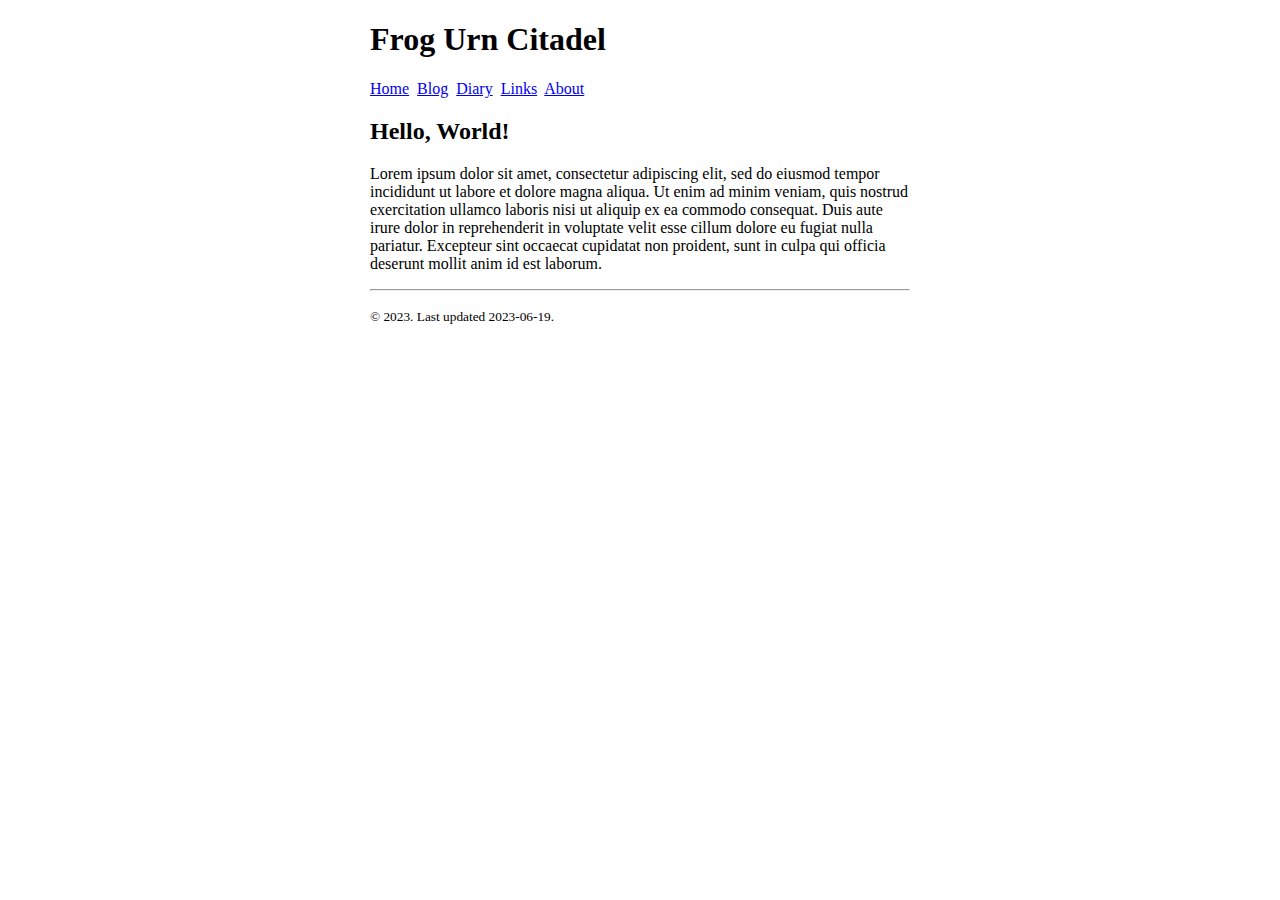
<file: index.html>
<!DOCTYPE html>
<html>
    <head>
        <title>Frog Urn Citadel | Home</title>
        <meta charset="UTF-8">
        <meta name="viewport" content="width=device-width, initial-scale=1">
        <link rel="stylesheet" href="style.css">
    </head>
    <body>
        <header>
            <h1>Frog Urn Citadel</h1>
            <nav>
                <a href="index.html">Home</a>&nbsp;
                <a href="blog.html">Blog</a>&nbsp;
                <a href="diary.html">Diary</a>&nbsp;
                <a href="links.html">Links</a>&nbsp;
                <a href="about.html">About</a>
            </nav>
        </header>
        <section>
            <h2>Hello, World!</h2>
            <p>Lorem ipsum dolor sit amet, consectetur adipiscing elit, sed do eiusmod tempor incididunt ut labore et dolore magna aliqua. Ut enim ad minim veniam, quis nostrud exercitation ullamco laboris nisi ut aliquip ex ea commodo consequat. Duis aute irure dolor in reprehenderit in voluptate velit esse cillum dolore eu fugiat nulla pariatur. Excepteur sint occaecat cupidatat non proident, sunt in culpa qui officia deserunt mollit anim id est laborum.</p>
        </section>
        <footer>
            <hr>
            <p><small>&copy; 2023. Last updated 2023-06-19.</small></p>
        </footer>
    </body>
</html>
</file>
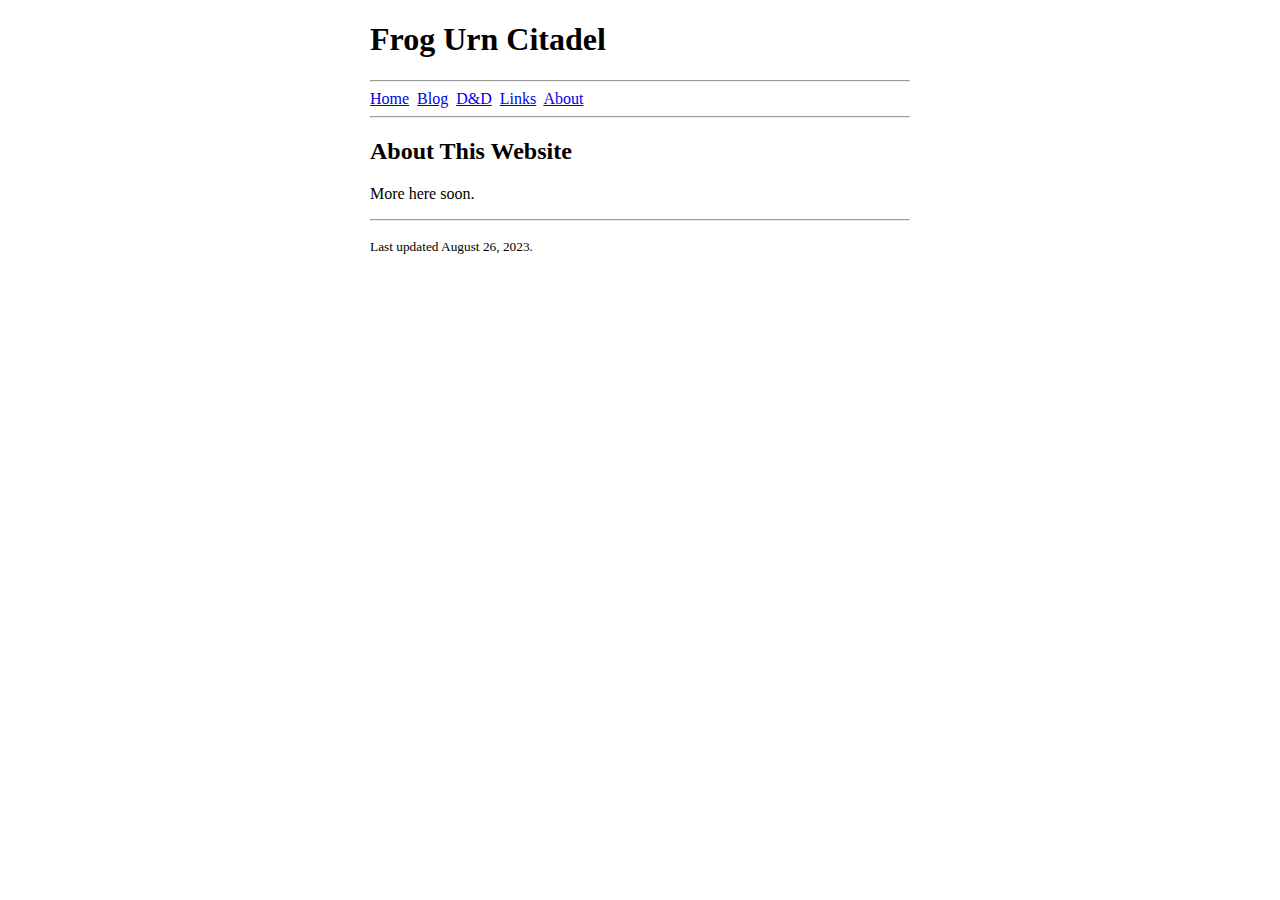
<file: about.html>
<!DOCTYPE html>
<html lang="en">
    <head>
        <title>Frog Urn Citadel | About</title>
        <meta charset="UTF-8">
        <meta name="viewport" content="width=device-width, initial-scale=1">
        <link rel="stylesheet" href="style.css">
    </head>
    <body>
        <header>
            <h1>Frog Urn Citadel</h1>
        </header>
        <nav>
            <hr>
            <a href="index.html">Home</a>&nbsp;
            <a href="blog.html">Blog</a>&nbsp;
            <a href="dnd.html">D&amp;D</a>&nbsp;
            <a href="links.html">Links</a>&nbsp;
            <a href="about.html">About</a>
            <hr>
        </nav>
        <main>
            <h2>About This Website</h2>
            <p>More here soon.</p>
        </main>
        <footer>
            <hr>
            <p><small>Last updated August 26, 2023.</small></p>
        </footer>
    </body>
</html>
</file>
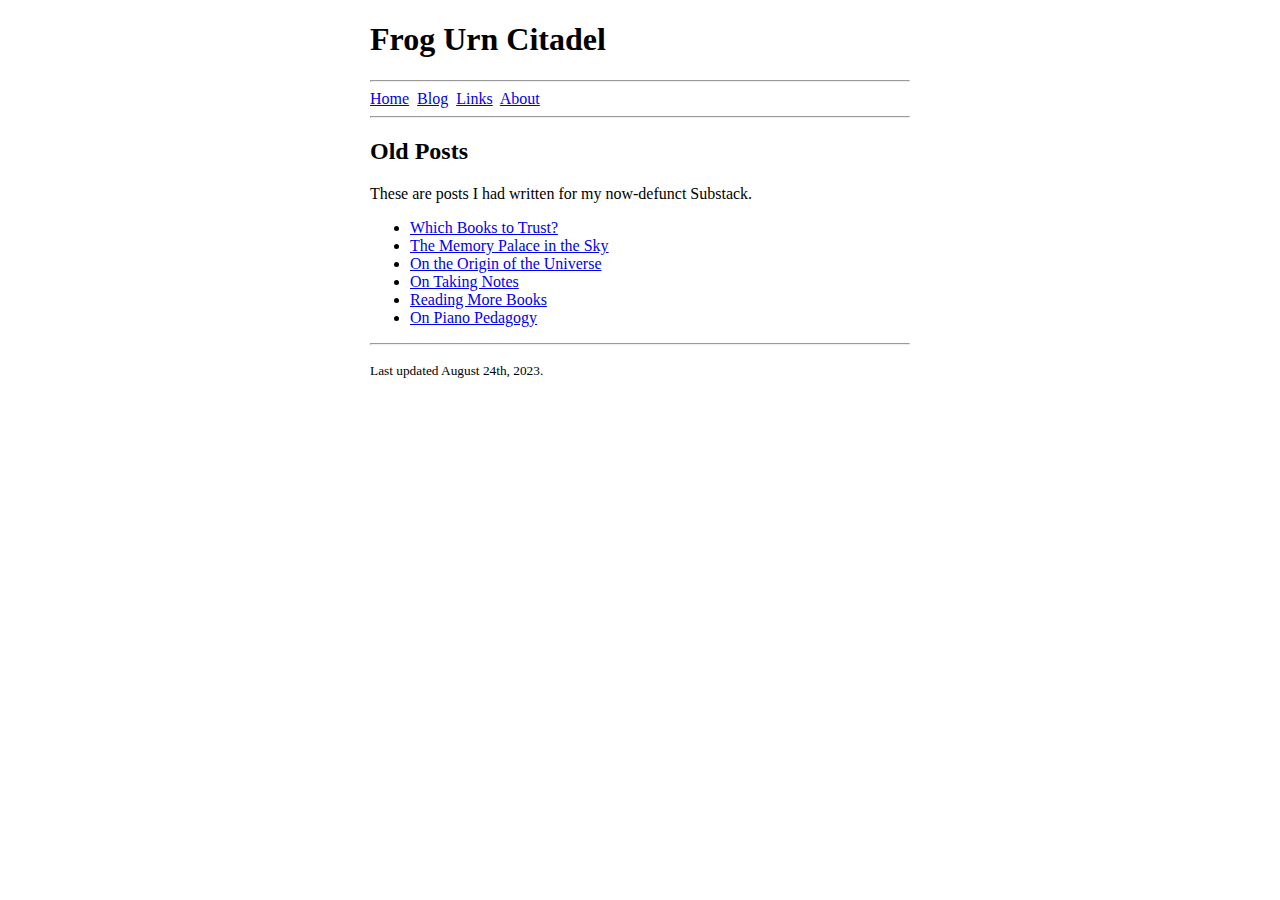
<file: blog.html>
<!DOCTYPE html>
<html lang="en">
    <head>
        <title>Frog Urn Citadel | Blog</title>
        <meta charset="UTF-8">
        <meta name="viewport" content="width=device-width, initial-scale=1">
        <style>
            html, body {
                margin: 0 auto;
                width: 90%;
                max-width: 75ch;
            }
        </style>
    </head>
    <body>
        <header>
            <h1>Frog Urn Citadel</h1>
        </header>
        <nav>
            <hr>
            <a href="index.html">Home</a>&nbsp;
            <a href="blog.html">Blog</a>&nbsp;
            <a href="links.html">Links</a>&nbsp;
            <a href="about.html">About</a>
            <hr>
        </nav>
        <main>
            <section>
                <h2>Old Posts</h2>
                <p>These are posts I had written for my now-defunct Substack.</p>
                <ul>
                    <li><a href="blog/which_books_to_trust.html">Which Books to Trust?</a></li>
                    <li><a href="blog/the_memory_palace_in_the_sky.html">The Memory Palace in the Sky</a></li>
                    <li><a href="blog/on_the_origin_of_the_universe.html">On the Origin of the Universe</a></li>
                    <li><a href="blog/on_taking_notes.html">On Taking Notes</a></li>
                    <li><a href="blog/reading_more_books.html">Reading More Books</a></li>
                    <li><a href="blog/on_piano_pedagogy.html">On Piano Pedagogy</a></li>
                </ul>
            </section>
        </main>
        <footer>
            <hr>
            <p><small>Last updated August 24th, 2023.</small></p>
        </footer>
    </body>
</html>
</file>
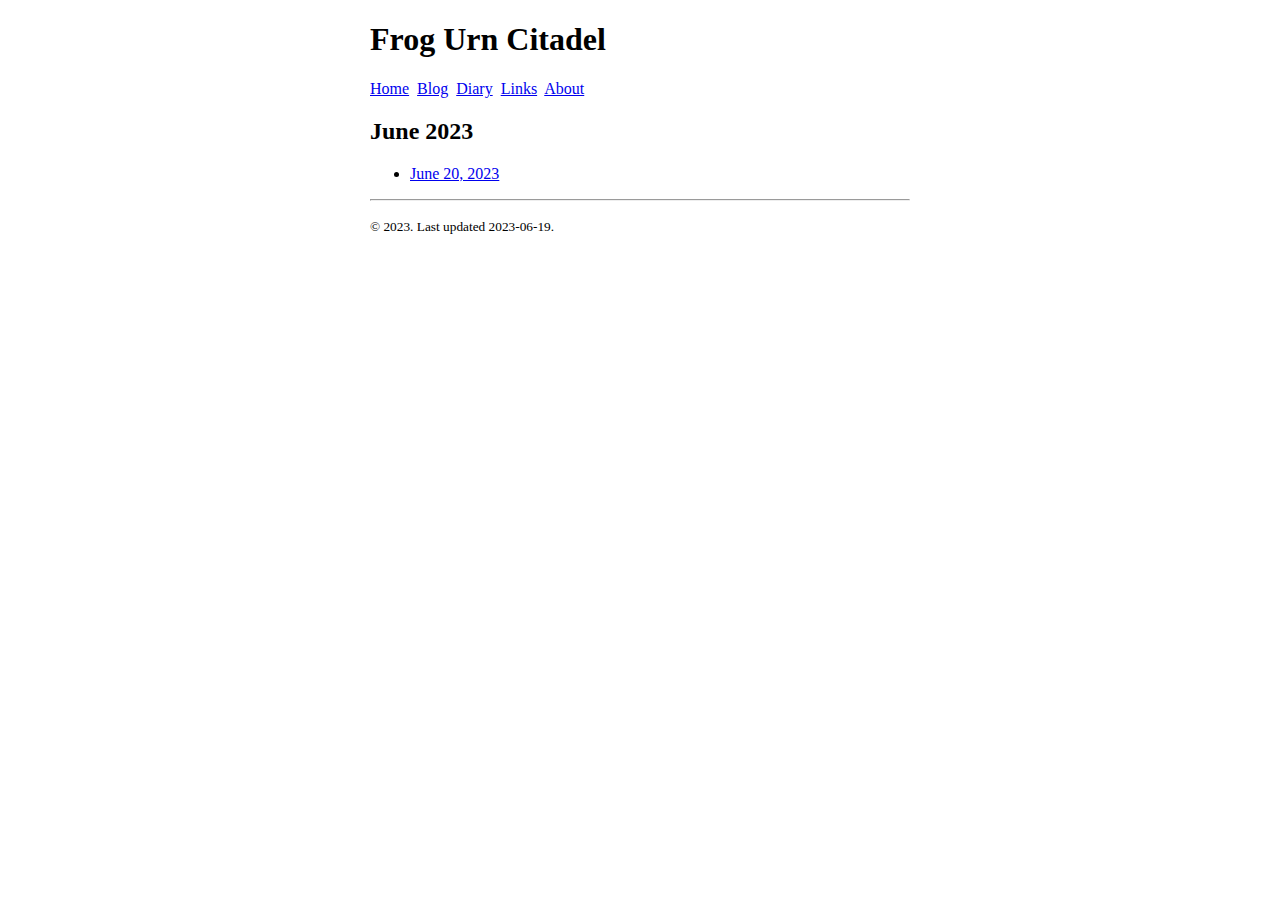
<file: diary.html>
<!DOCTYPE html>
<html>
    <head>
        <title>Frog Urn Citadel | Diary</title>
        <meta charset="UTF-8">
        <meta name="viewport" content="width=device-width, initial-scale=1">
        <link rel="stylesheet" href="style.css">
    </head>
    <body>
        <header>
            <h1>Frog Urn Citadel</h1>
            <nav>
                <a href="index.html">Home</a>&nbsp;
                <a href="blog.html">Blog</a>&nbsp;
                <a href="diary.html">Diary</a>&nbsp;
                <a href="links.html">Links</a>&nbsp;
                <a href="about.html">About</a>
            </nav>
        </header>
        <section>
            <h2>June 2023</h2>
            <ul>
                <li><a href="diary/diary_2023_06_20.html">June 20, 2023</a></li>
            </ul>
        </section>
        <footer>
            <hr>
            <p><small>&copy; 2023. Last updated 2023-06-19.</small></p>
        </footer>
    </body>
</html>
</file>
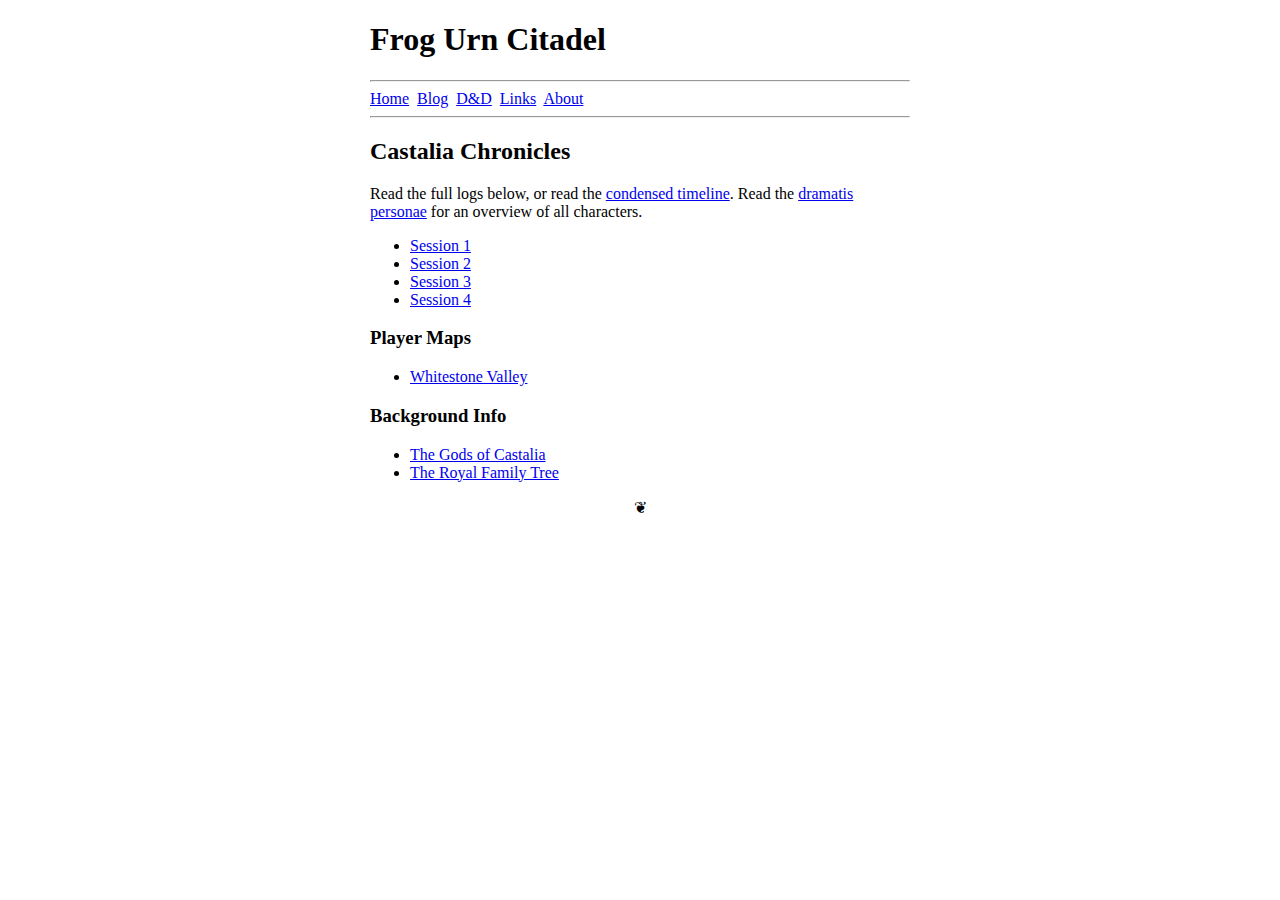
<file: dnd.html>
<!DOCTYPE html>
<html lang="en">
    <head>
        <title>Frog Urn Citadel | Dungeons and Dragons</title>
        <meta charset="UTF-8">
        <meta name="viewport" content="width=device-width, initial-scale=1">
        <link rel="stylesheet" href="style.css">
    </head>
    <body>
        <header>
            <h1>Frog Urn Citadel</h1>
        </header>
        <nav>
            <hr>
            <a href="index.html">Home</a>&nbsp;
            <a href="blog.html">Blog</a>&nbsp;
            <a href="dnd.html">D&amp;D</a>&nbsp;
            <a href="links.html">Links</a>&nbsp;
            <a href="about.html">About</a>
            <hr>
        </nav>
        <main>
            <h2>Castalia Chronicles</h2>
            <p>Read the full logs below, or read the <a href="dnd/castalia_timeline.html">condensed timeline</a>. Read the <a href="dnd/castalia_dramatis_personae.html">dramatis personae</a> for an overview of all characters.</p>
            <ul>
                <li><a href="dnd/castalia_log_1.html">Session 1</a></li>
                <li><a href="dnd/castalia_log_2.html">Session 2</a></li>
                <li><a href="dnd/castalia_log_3.html">Session 3</a></li>
                <li><a href="dnd/castalia_log_4.html">Session 4</a></li>
            </ul>
            <h3>Player Maps</h3>
            <ul>
                <li><a href="dnd/castalia_map_whitestone_valley.png">Whitestone Valley</a></li>
            </ul>
            <h3>Background Info</h3>
            <ul>
                <li><a href="dnd/castalia_resource_gods.html">The Gods of Castalia</a></li>
                <li><a href="dnd/castalia_resource_family_tree.html">The Royal Family Tree</a></li>
            </ul>
            <p style="text-align:center">&#x2766;</p>
        </main>
    </body>
</html>
</file>
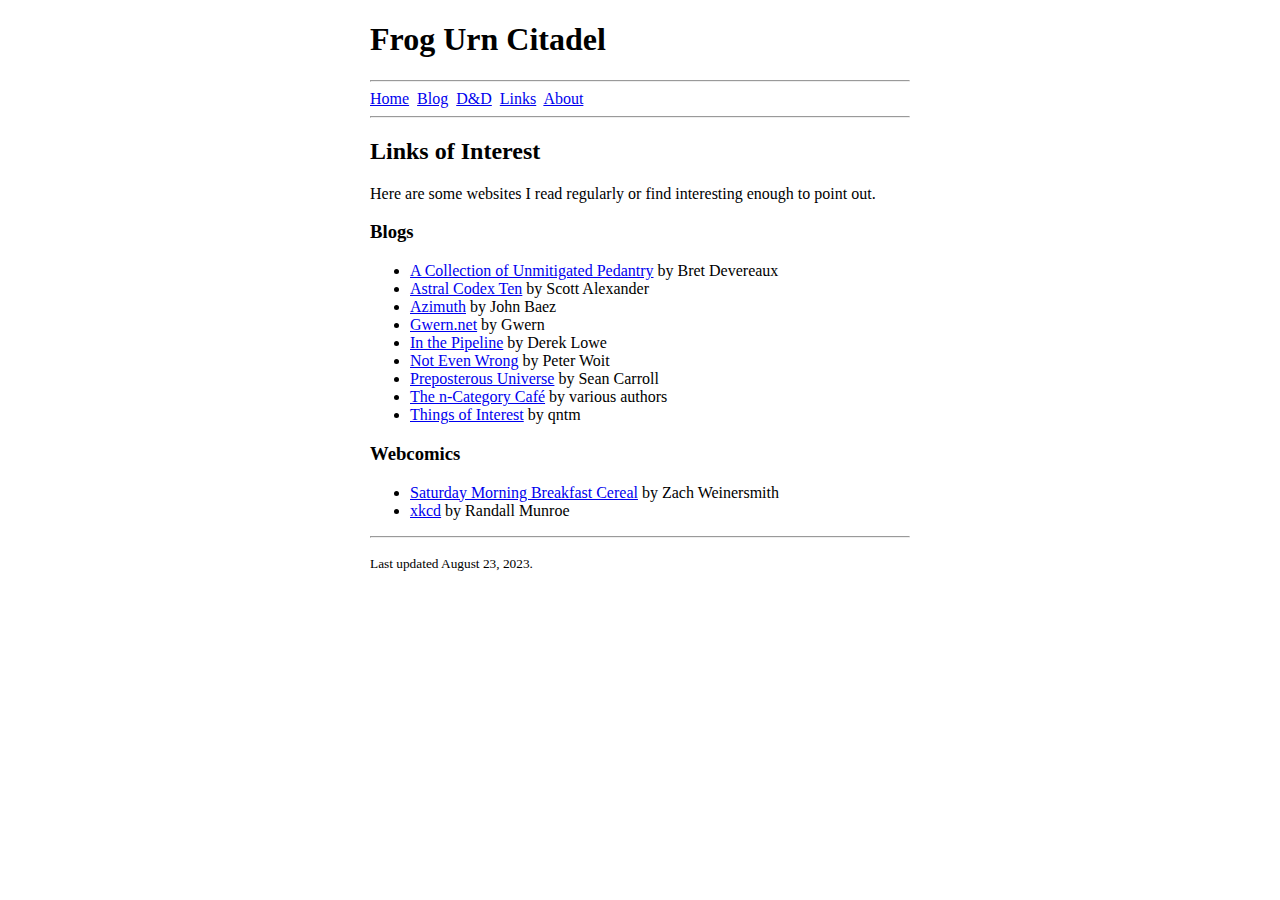
<file: links.html>
<!DOCTYPE html>
<html lang="en">
    <head>
        <title>Frog Urn Citadel | Links</title>
        <meta charset="UTF-8">
        <meta name="viewport" content="width=device-width, initial-scale=1">
        <link rel="stylesheet" href="style.css">
    </head>
    <body>
        <header>
            <h1>Frog Urn Citadel</h1>
        </header>
        <nav>
            <hr>
            <a href="index.html">Home</a>&nbsp;
            <a href="blog.html">Blog</a>&nbsp;
            <a href="dnd.html">D&amp;D</a>&nbsp;
            <a href="links.html">Links</a>&nbsp;
            <a href="about.html">About</a>
            <hr>
        </nav>
        <main>
            <h2>Links of Interest</h2>
            <p>Here are some websites I read regularly or find interesting enough to point out.<p>
            <h3>Blogs</h3>
            <ul>
                <li><a href="http://acoup.blog">A Collection of Unmitigated Pedantry</a> by Bret Devereaux</li>
                <li><a href="http://astralcodexten.substack.com">Astral Codex Ten</a> by Scott Alexander</li>
                <li><a href="https://johncarlosbaez.wordpress.com">Azimuth</a> by John Baez</li>
                <li><a href="https://gwern.net">Gwern.net</a> by Gwern</li>
                <li><a href="https://www.science.org/blogs/pipeline">In the Pipeline</a> by Derek Lowe</li>
                <li><a href="https://www.math.columbia.edu/~woit/wordpress/">Not Even Wrong</a> by Peter Woit</li>
                <li><a href="https://www.preposterousuniverse.com/blog/">Preposterous Universe</a> by Sean Carroll</li>
                <li><a href="https://golem.ph.utexas.edu/category/">The n-Category Caf&eacute;</a> by various authors</li>
                <li><a href="https://qntm.org">Things of Interest</a> by qntm</li>
            </ul>
            <h3>Webcomics</h3>
            <ul>
                <li><a href="https://www.smbc-comics.com">Saturday Morning Breakfast Cereal</a> by Zach Weinersmith</li>
                <li><a href="https://xkcd.com">xkcd</a> by Randall Munroe</li>
            </ul>
        </main>
        <footer>
            <hr>
            <p><small>Last updated August 23, 2023.</small></p>
        </footer>
    </body>
</html>
</file>
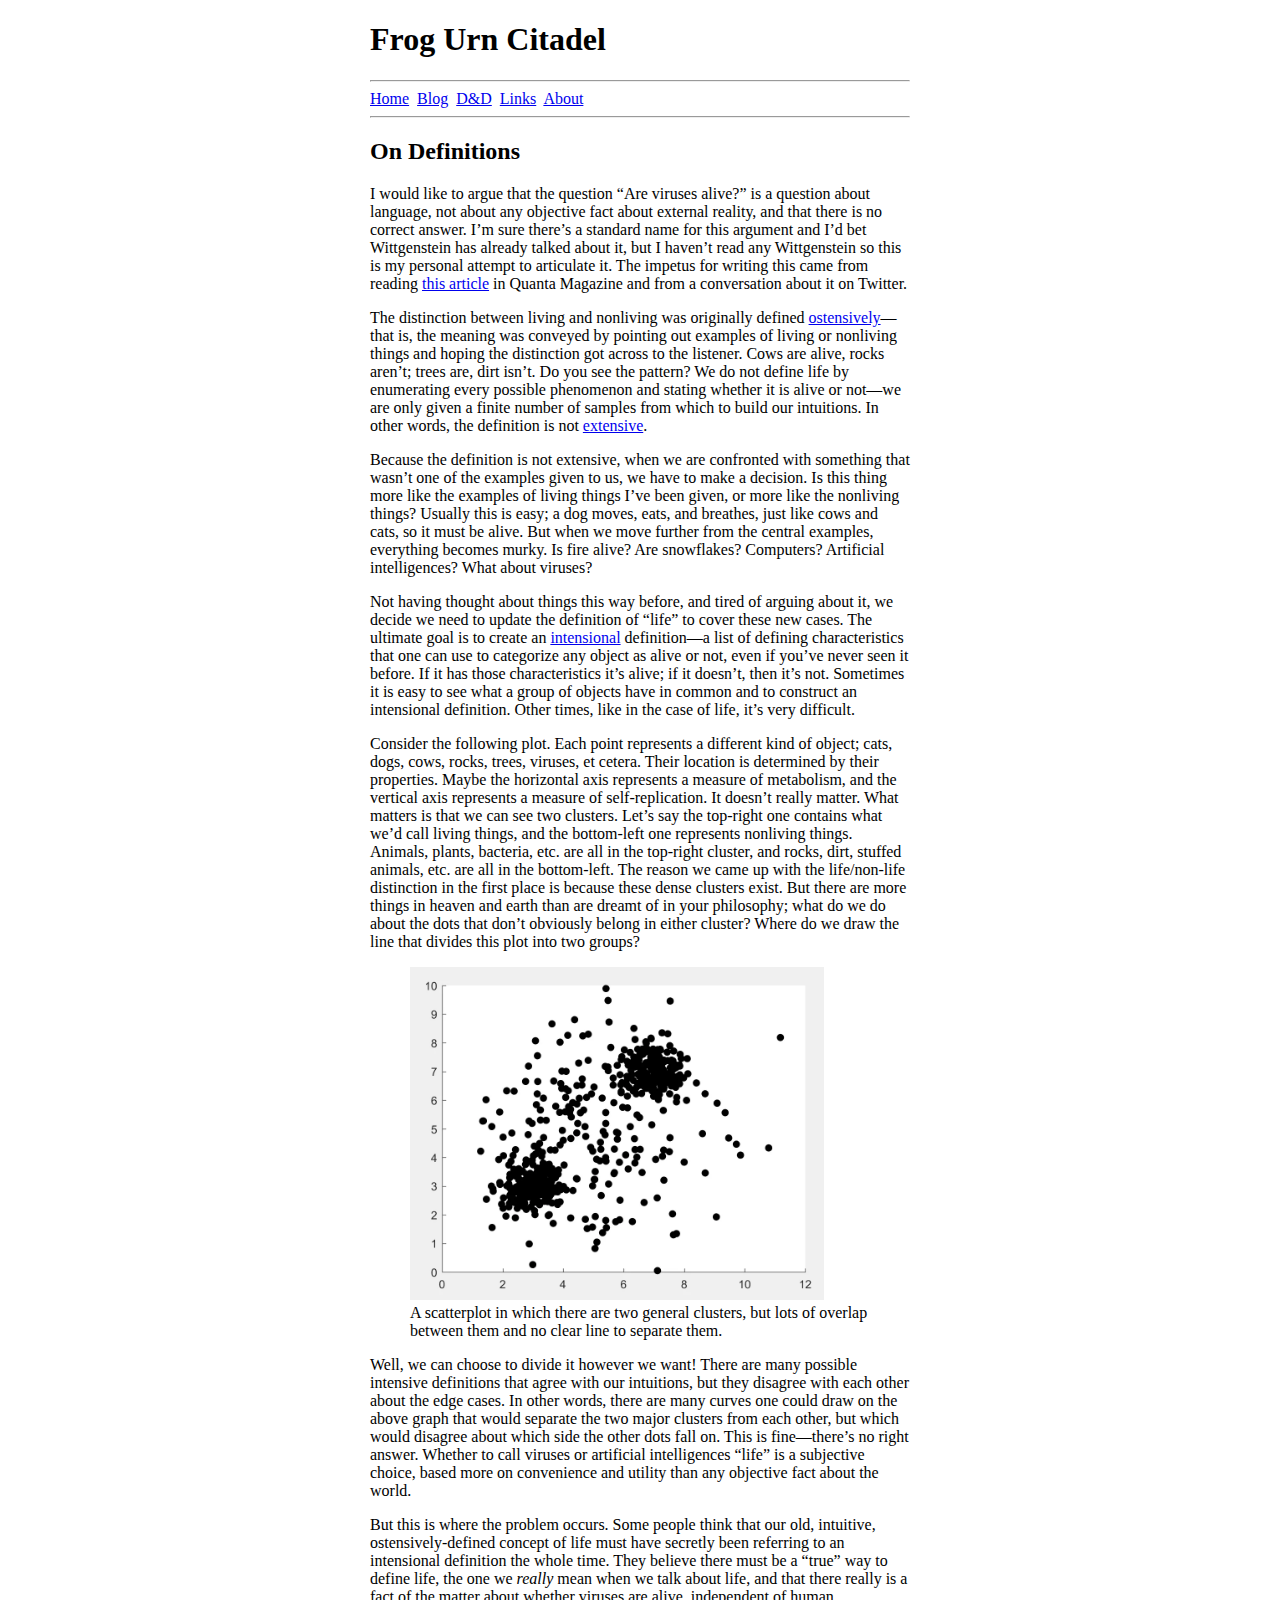
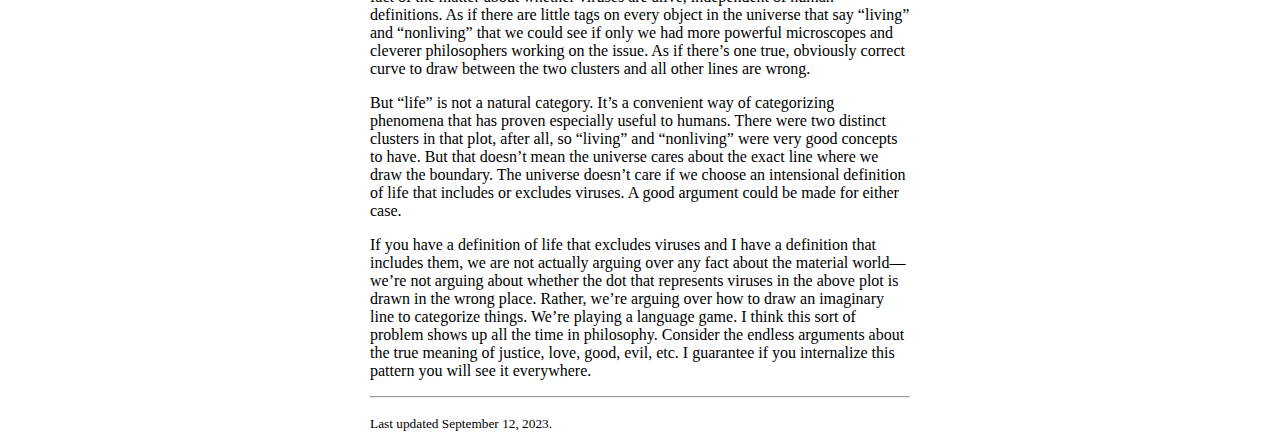
<file: blog/on_definitions.html>
<!DOCTYPE html>
<html lang="en">
    <head>
        <title>Frog Urn Citadel | On Definitions</title>
        <meta charset="UTF-8">
        <meta name="viewport" content="width=device-width, initial-scale=1">
        <link rel="stylesheet" href="../style.css">
    </head>
    <body>
        <header>
            <h1>Frog Urn Citadel</h1>
        </header>
        <nav>
            <hr>
            <a href="../index.html">Home</a>&nbsp;
            <a href="../blog.html">Blog</a>&nbsp;
            <a href="../dnd.html">D&amp;D</a>&nbsp;
            <a href="../links.html">Links</a>&nbsp;
            <a href="../about.html">About</a>
            <hr>
        </nav>
        <main>
            <h2>On Definitions</h2>
            <p>I would like to argue that the question <q>Are viruses alive?</q> is a question about language, not about any objective fact about external reality, and that there is no correct answer. I&rsquo;m sure there&rsquo;s a standard name for this argument and I&rsquo;d bet Wittgenstein has already talked about it, but I haven&rsquo;t read any Wittgenstein so this is my personal attempt to articulate it. The impetus for writing this came from reading <a href="https://www.quantamagazine.org/what-is-life-its-vast-diversity-defies-easy-definition-20210309/">this article</a> in Quanta Magazine and from a conversation about it on Twitter.</p>
            <p>The distinction between living and nonliving was originally defined <a href="https://en.wikipedia.org/wiki/Ostensive_definition">ostensively</a>&mdash;that is, the meaning was conveyed by pointing out examples of living or nonliving things and hoping the distinction got across to the listener. Cows are alive, rocks aren&rsquo;t; trees are, dirt isn&rsquo;t. Do you see the pattern? We do not define life by enumerating every possible phenomenon and stating whether it is alive or not&mdash;we are only given a finite number of samples from which to build our intuitions. In other words, the definition is not <a href="https://en.wikipedia.org/wiki/Extensional_and_intensional_definitions">extensive</a>.</p>
            <p>Because the definition is not extensive, when we are confronted with something that wasn&rsquo;t one of the examples given to us, we have to make a decision. Is this thing more like the examples of living things I&rsquo;ve been given, or more like the nonliving things? Usually this is easy; a dog moves, eats, and breathes, just like cows and cats, so it must be alive. But when we move further from the central examples, everything becomes murky. Is fire alive? Are snowflakes? Computers? Artificial intelligences? What about viruses?</p>
            <p>Not having thought about things this way before, and tired of arguing about it, we decide we need to update the definition of <q>life</q> to cover these new cases. The ultimate goal is to create an <a href="https://en.wikipedia.org/wiki/Extensional_and_intensional_definitions">intensional</a> definition&mdash;a list of defining characteristics that one can use to categorize any object as alive or not, even if you&rsquo;ve never seen it before. If it has those characteristics it&rsquo;s alive; if it doesn&rsquo;t, then it&rsquo;s not. Sometimes it is easy to see what a group of objects have in common and to construct an intensional definition. Other times, like in the case of life, it&rsquo;s very difficult.</p>
            <p>Consider the following plot. Each point represents a different kind of object; cats, dogs, cows, rocks, trees, viruses, et cetera. Their location is determined by their properties. Maybe the horizontal axis represents a measure of metabolism, and the vertical axis represents a measure of self-replication. It doesn&rsquo;t really matter. What matters is that we can see two clusters. Let&rsquo;s say the top-right one contains what we&rsquo;d call living things, and the bottom-left one represents nonliving things. Animals, plants, bacteria, etc. are all in the top-right cluster, and rocks, dirt, stuffed animals, etc. are all in the bottom-left. The reason we came up with the life/non-life distinction in the first place is because these dense clusters exist. But there are more things in heaven and earth than are dreamt of in your philosophy; what do we do about the dots that don&rsquo;t obviously belong in either cluster? Where do we draw the line that divides this plot into two groups?</p>
            <figure>
                <img src="on_definitions_media/example_plot.png" alt="A scatterplot in which there are two general clusters, but lots of overlap between them and no clear line to separate them." style="width:90%">
                <figcaption>A scatterplot in which there are two general clusters, but lots of overlap between them and no clear line to separate them.</figcaption>
            </figure>
            <p>Well, we can choose to divide it however we want! There are many possible intensive definitions that agree with our intuitions, but they disagree with each other about the edge cases. In other words, there are many curves one could draw on the above graph that would separate the two major clusters from each other, but which would disagree about which side the other dots fall on. This is fine&mdash;there&rsquo;s no right answer. Whether to call viruses or artificial intelligences <q>life</q> is a subjective choice, based more on convenience and utility than any objective fact about the world.</p>
            <p>But this is where the problem occurs. Some people think that our old, intuitive, ostensively-defined concept of life must have secretly been referring to an intensional definition the whole time. They believe there must be a <q>true</q> way to define life, the one we <em>really</em> mean when we talk about life, and that there really is a fact of the matter about whether viruses are alive, independent of human definitions. As if there are little tags on every object in the universe that say <q>living</q> and <q>nonliving</q> that we could see if only we had more powerful microscopes and cleverer philosophers working on the issue. As if there’s one true, obviously correct curve to draw between the two clusters and all other lines are wrong.</p>
            <p>But <q>life</q> is not a natural category. It&rsquo;s a convenient way of categorizing phenomena that has proven especially useful to humans. There were two distinct clusters in that plot, after all, so <q>living</q> and <q>nonliving</q> were very good concepts to have. But that doesn&rsquo;t mean the universe cares about the exact line where we draw the boundary. The universe doesn&rsquo;t care if we choose an intensional definition of life that includes or excludes viruses. A good argument could be made for either case.</p>
            <p>If you have a definition of life that excludes viruses and I have a definition that includes them, we are not actually arguing over any fact about the material world&mdash;we&rsquo;re not arguing about whether the dot that represents viruses in the above plot is drawn in the wrong place. Rather, we&rsquo;re arguing over how to draw an imaginary line to categorize things. We&rsquo;re playing a language game. I think this sort of problem shows up all the time in philosophy. Consider the endless arguments about the true meaning of justice, love, good, evil, etc. I guarantee if you internalize this pattern you will see it everywhere.</p>
        </main>
        <footer>
            <hr>
            <p><small>Last updated September 12, 2023.</small></p>
        </footer>
    </body>
</html>
</file>
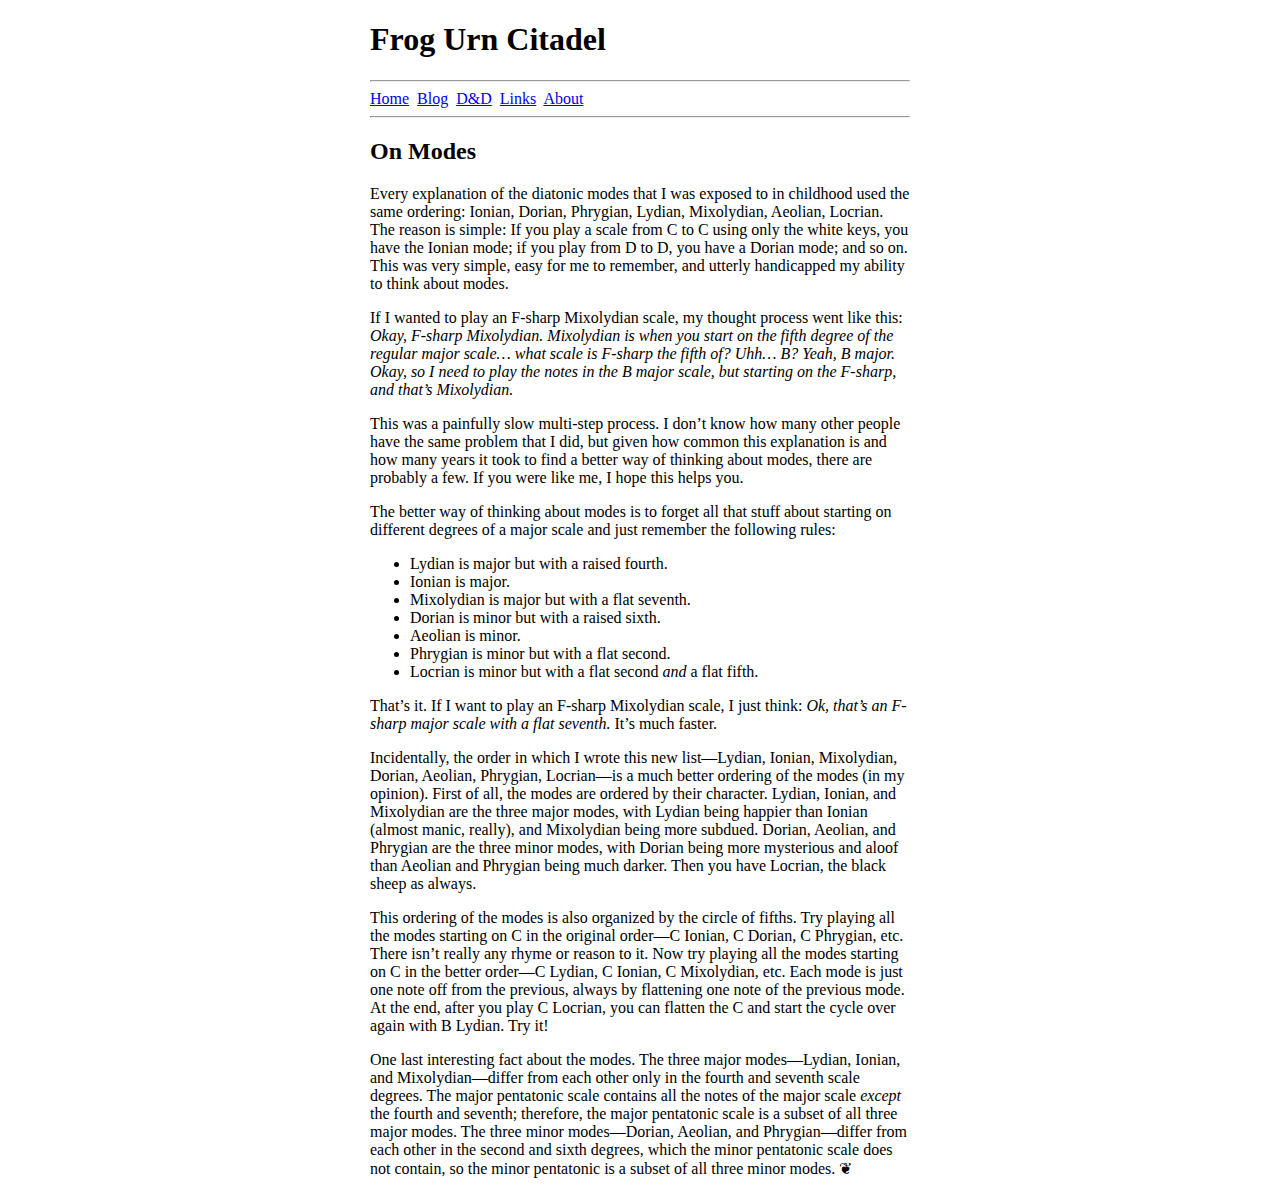
<file: blog/on_modes.html>
<!DOCTYPE html>
<html lang="en">
    <head>
        <title>Frog Urn Citadel | On Modes</title>
        <meta charset="UTF-8">
        <meta name="viewport" content="width=device-width, initial-scale=1">
        <link rel="stylesheet" href="../style.css">
    </head>
    <body>
        <header>
            <h1>Frog Urn Citadel</h1>
        </header>
        <nav>
            <hr>
            <a href="../index.html">Home</a>&nbsp;
            <a href="../blog.html">Blog</a>&nbsp;
            <a href="../dnd.html">D&amp;D</a>&nbsp;
            <a href="../links.html">Links</a>&nbsp;
            <a href="../about.html">About</a>
            <hr>
        </nav>
        <main>
            <h2>On Modes</h2>
            <p>Every explanation of the diatonic modes that I was exposed to in childhood used the same ordering: Ionian, Dorian, Phrygian, Lydian, Mixolydian, Aeolian, Locrian. The reason is simple: If you play a scale from C to C using only the white keys, you have the Ionian mode; if you play from D to D, you have a Dorian mode; and so on. This was very simple, easy for me to remember, and utterly handicapped my ability to think about modes.</p>
            <p>If I wanted to play an F-sharp Mixolydian scale, my thought process went like this: <em>Okay, F-sharp Mixolydian. Mixolydian is when you start on the fifth degree of the regular major scale&hellip; what scale is F-sharp the fifth of? Uhh&hellip; B? Yeah, B major. Okay, so I need to play the notes in the B major scale, but starting on the F-sharp, and that’s Mixolydian.</em></p>
            <p>This was a painfully slow multi-step process. I don’t know how many other people have the same problem that I did, but given how common this explanation is and how many years it took to find a better way of thinking about modes, there are probably a few. If you were like me, I hope this helps you.</p>
            <p>The better way of thinking about modes is to forget all that stuff about starting on different degrees of a major scale and just remember the following rules:</p>
            <ul>
                <li>Lydian is major but with a raised fourth.</li>
                <li>Ionian is major.</li>
                <li>Mixolydian is major but with a flat seventh.</li>
                <li>Dorian is minor but with a raised sixth.</li>
                <li>Aeolian is minor.</li>
                <li>Phrygian is minor but with a flat second.</li>
                <li>Locrian is minor but with a flat second <em>and</em> a flat fifth.</li>
            </ul>
            <p>That&rsquo;s it. If I want to play an F-sharp Mixolydian scale, I just think: <em>Ok, that’s an F-sharp major scale with a flat seventh.</em> It’s much faster.</p>
            <p>Incidentally, the order in which I wrote this new list&mdash;Lydian, Ionian, Mixolydian, Dorian, Aeolian, Phrygian, Locrian&mdash;is a much better ordering of the modes (in my opinion). First of all, the modes are ordered by their character. Lydian, Ionian, and Mixolydian are the three major modes, with Lydian being happier than Ionian (almost manic, really), and Mixolydian being more subdued. Dorian, Aeolian, and Phrygian are the three minor modes, with Dorian being more mysterious and aloof than Aeolian and Phrygian being much darker. Then you have Locrian, the black sheep as always.</p>
            <p>This ordering of the modes is also organized by the circle of fifths. Try playing all the modes starting on C in the original order&mdash;C Ionian, C Dorian, C Phrygian, etc. There isn&rsquo;t really any rhyme or reason to it. Now try playing all the modes starting on C in the better order&mdash;C Lydian, C Ionian, C Mixolydian, etc. Each mode is just one note off from the previous, always by flattening one note of the previous mode. At the end, after you play C Locrian, you can flatten the C and start the cycle over again with B Lydian. Try it!</p>
            <p>One last interesting fact about the modes. The three major modes&mdash;Lydian, Ionian, and Mixolydian&mdash;differ from each other only in the fourth and seventh scale degrees. The major pentatonic scale contains all the notes of the major scale <em>except</em> the fourth and seventh; therefore, the major pentatonic scale is a subset of all three major modes. The three minor modes&mdash;Dorian, Aeolian, and Phrygian&mdash;differ from each other in the second and sixth degrees, which the minor pentatonic scale does not contain, so the minor pentatonic is a subset of all three minor modes. &#x2766;</p>
        </main>
    </body>
</html>
</file>
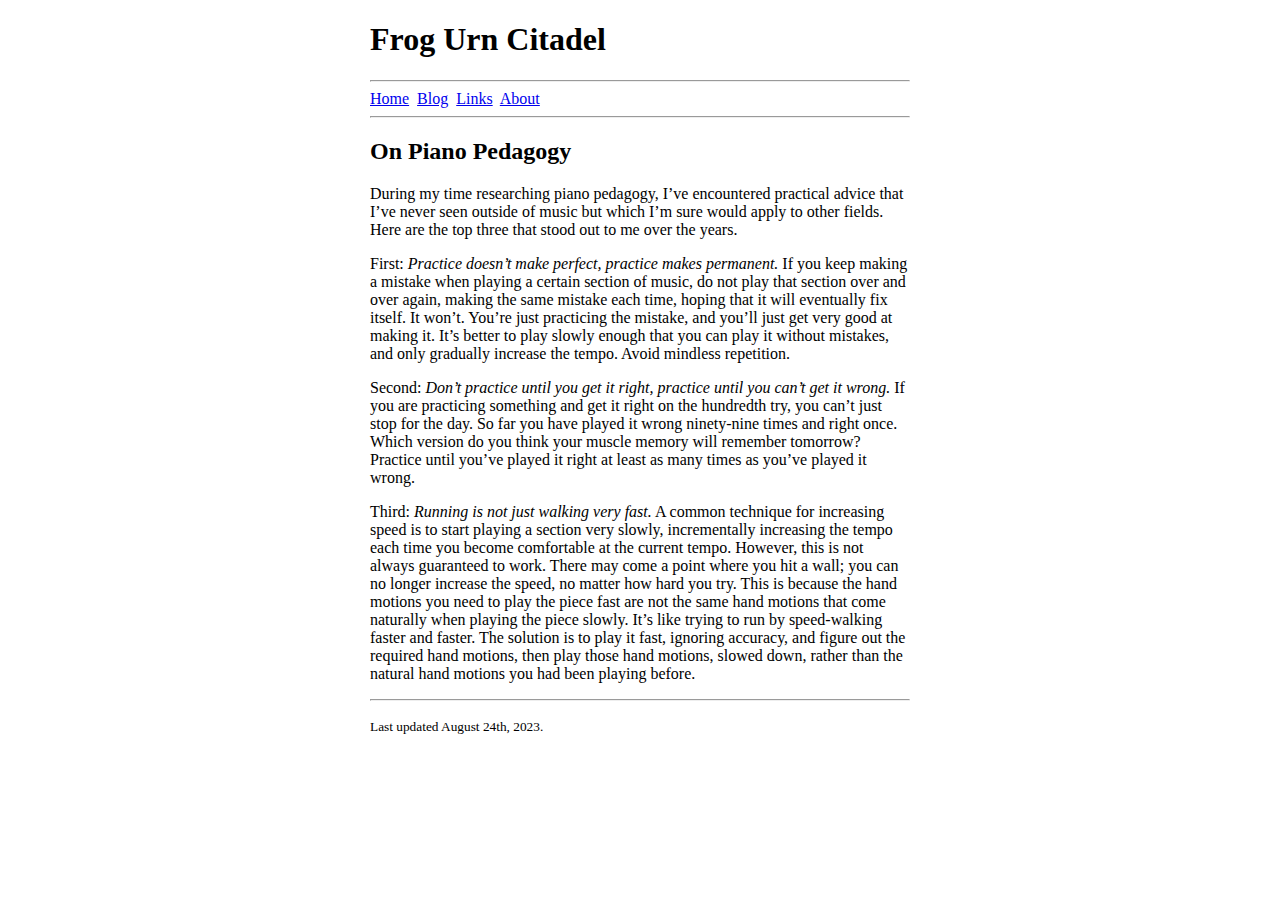
<file: blog/on_piano_pedagogy.html>
<!DOCTYPE html>
<html lang="en">
    <head>
        <title>Frog Urn Citadel | On Piano Pedagogy</title>
        <meta charset="UTF-8">
        <meta name="viewport" content="width=device-width, initial-scale=1">
        <style>
            html, body {
                margin: 0 auto;
                width: 90%;
                max-width: 75ch;
            }
        </style>
    </head>
    <body>
        <header>
            <h1>Frog Urn Citadel</h1>
        </header>
        <nav>
            <hr>
            <a href="../index.html">Home</a>&nbsp;
            <a href="../blog.html">Blog</a>&nbsp;
            <a href="../links.html">Links</a>&nbsp;
            <a href="../about.html">About</a>
            <hr>
        </nav>
        <main>
            <section>
                <h2>On Piano Pedagogy</h2>
                <p>During my time researching piano pedagogy, I&rsquo;ve encountered practical advice that I&rsquo;ve never seen outside of music but which I&rsquo;m sure would apply to other fields. Here are the top three that stood out to me over the years.</p>
                <p>First: <em>Practice doesn&rsquo;t make perfect, practice makes permanent.</em> If you keep making a mistake when playing a certain section of music, do not play that section over and over again, making the same mistake each time, hoping that it will eventually fix itself. It won&rsquo;t. You&rsquo;re just practicing the mistake, and you&rsquo;ll just get very good at making it. It&rsquo;s better to play slowly enough that you can play it without mistakes, and only gradually increase the tempo. Avoid mindless repetition.</p>
                <p>Second: <em>Don&rsquo;t practice until you get it right, practice until you can&rsquo;t get it wrong.</em> If you are practicing something and get it right on the hundredth try, you can&rsquo;t just stop for the day. So far you have played it wrong ninety-nine times and right once. Which version do you think your muscle memory will remember tomorrow? Practice until you&rsquo;ve played it right at least as many times as you’ve played it wrong.</p>
                <p>Third: <em>Running is not just walking very fast.</em> A common technique for increasing speed is to start playing a section very slowly, incrementally increasing the tempo each time you become comfortable at the current tempo. However, this is not always guaranteed to work. There may come a point where you hit a wall; you can no longer increase the speed, no matter how hard you try. This is because the hand motions you need to play the piece fast are not the same hand motions that come naturally when playing the piece slowly. It&rsquo;s like trying to run by speed-walking faster and faster. The solution is to play it fast, ignoring accuracy, and figure out the required hand motions, then play those hand motions, slowed down, rather than the natural hand motions you had been playing before.</p>
            </section>
        </main>
        <footer>
            <hr>
            <p><small>Last updated August 24th, 2023.</small></p>
        </footer>
    </body>
</html>
</file>
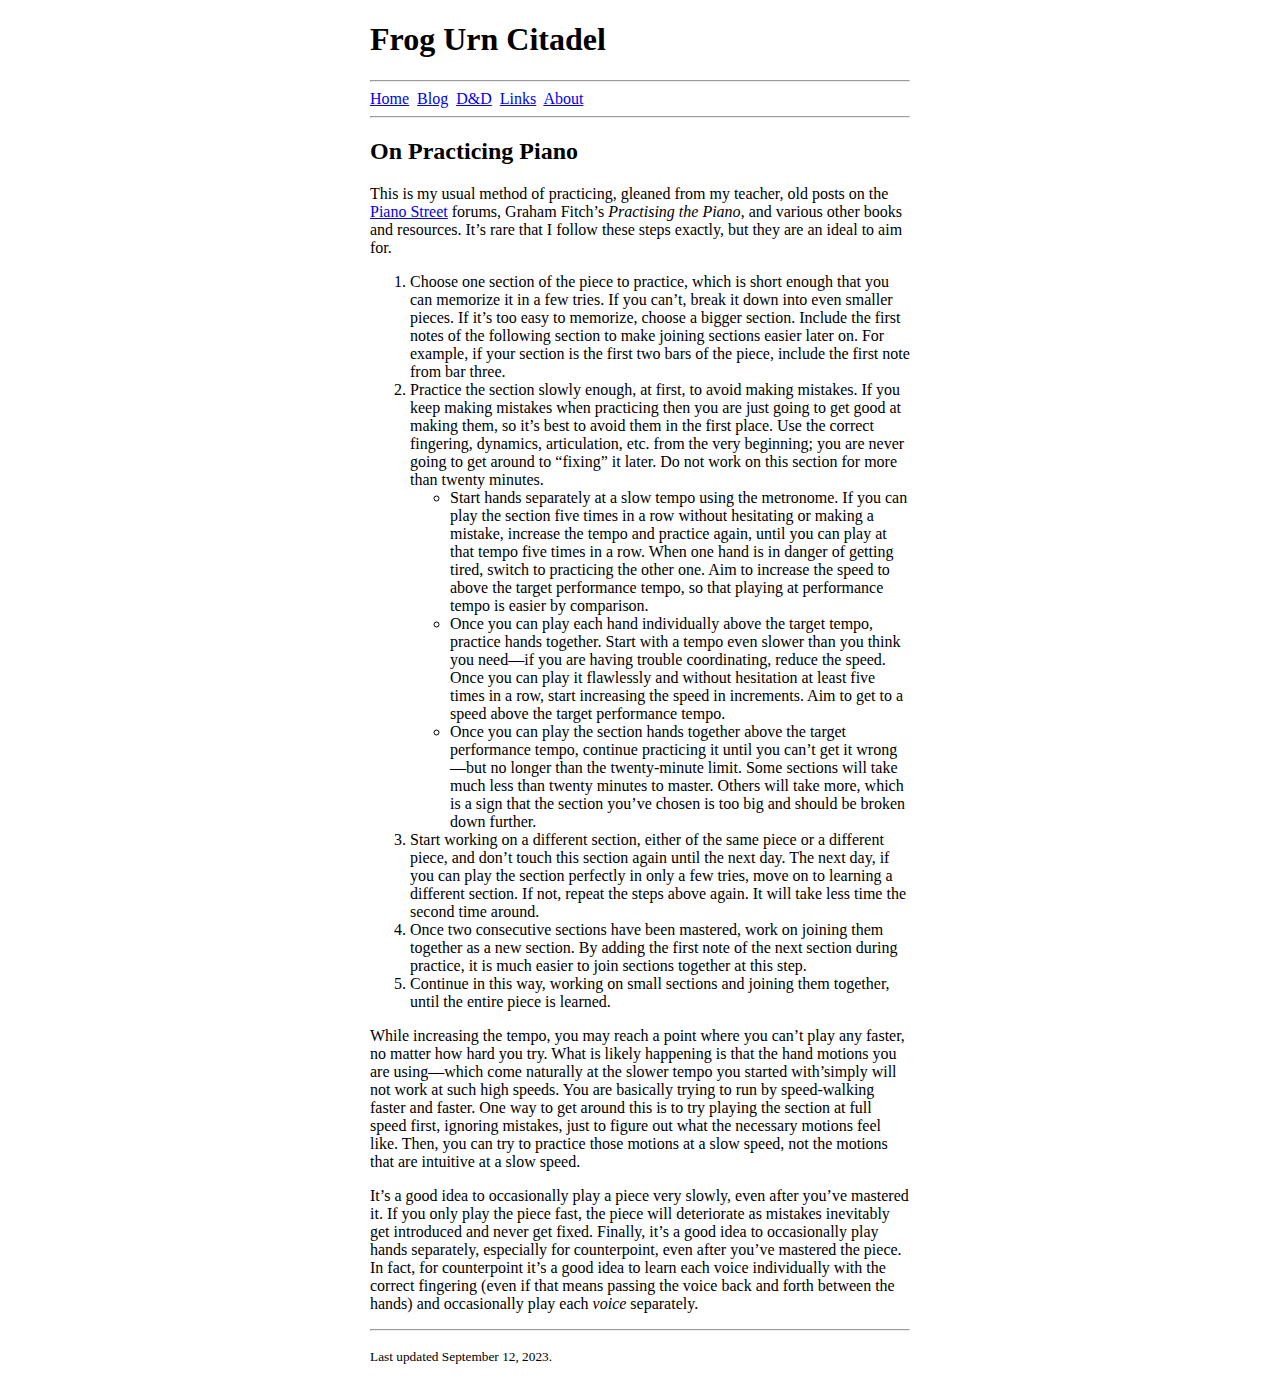
<file: blog/on_practicing_piano.html>
<!DOCTYPE html>
<html lang="en">
    <head>
        <title>Frog Urn Citadel | On Practicing Piano</title>
        <meta charset="UTF-8">
        <meta name="viewport" content="width=device-width, initial-scale=1">
        <link rel="stylesheet" href="../style.css">
    </head>
    <body>
        <header>
            <h1>Frog Urn Citadel</h1>
        </header>
        <nav>
            <hr>
            <a href="../index.html">Home</a>&nbsp;
            <a href="../blog.html">Blog</a>&nbsp;
            <a href="../dnd.html">D&amp;D</a>&nbsp;
            <a href="../links.html">Links</a>&nbsp;
            <a href="../about.html">About</a>
            <hr>
        </nav>
        <main>
            <h2>On Practicing Piano</h2>
            <p>This is my usual method of practicing, gleaned from my teacher, old posts on the <a href="http://pianostreet.com/">Piano Street</a> forums, Graham Fitch&rsquo;s <cite>Practising the Piano</cite>, and various other books and resources. It&rsquo;s rare that I follow these steps exactly, but they are an ideal to aim for.</p>
            <ol>
                <li>Choose one section of the piece to practice, which is short enough that you can memorize it in a few tries. If you can&rsquo;t, break it down into even smaller pieces. If it&rsquo;s too easy to memorize, choose a bigger section. Include the first notes of the following section to make joining sections easier later on. For example, if your section is the first two bars of the piece, include the first note from bar three.</li>
                <li>Practice the section slowly enough, at first, to avoid making mistakes. If you keep making mistakes when practicing then you are just going to get good at making them, so it&rsquo;s best to avoid them in the first place. Use the correct fingering, dynamics, articulation, etc. from the very beginning; you are never going to get around to <q>fixing</q> it later. Do not work on this section for more than twenty minutes.
                    <ul>
                        <li>Start hands separately at a slow tempo using the metronome. If you can play the section five times in a row without hesitating or making a mistake, increase the tempo and practice again, until you can play at that tempo five times in a row. When one hand is in danger of getting tired, switch to practicing the other one. Aim to increase the speed to above the target performance tempo, so that playing at performance tempo is easier by comparison.</li>
                        <li>Once you can play each hand individually above the target tempo, practice hands together. Start with a tempo even slower than you think you need&mdash;if you are having trouble coordinating, reduce the speed. Once you can play it flawlessly and without hesitation at least five times in a row, start increasing the speed in increments. Aim to get to a speed above the target performance tempo.</li>
                        <li>Once you can play the section hands together above the target performance tempo, continue practicing it until you can&rsquo;t get it wrong&mdash;but no longer than the twenty-minute limit. Some sections will take much less than twenty minutes to master. Others will take more, which is a sign that the section you&rsquo;ve chosen is too big and should be broken down further.</li>
                    </ul>
                </li>
                <li>Start working on a different section, either of the same piece or a different piece, and don&rsquo;t touch this section again until the next day. The next day, if you can play the section perfectly in only a few tries, move on to learning a different section. If not, repeat the steps above again. It will take less time the second time around.</li>
                <li>Once two consecutive sections have been mastered, work on joining them together as a new section. By adding the first note of the next section during practice, it is much easier to join sections together at this step.</li>
                <li>Continue in this way, working on small sections and joining them together, until the entire piece is learned.</li>
            </ol>
            <p>While increasing the tempo, you may reach a point where you can&rsquo;t play any faster, no matter how hard you try. What is likely happening is that the hand motions you are using&mdash;which come naturally at the slower tempo you started with&rsquo;simply will not work at such high speeds. You are basically trying to run by speed-walking faster and faster. One way to get around this is to try playing the section at full speed first, ignoring mistakes, just to figure out what the necessary motions feel like. Then, you can try to practice those motions at a slow speed, not the motions that are intuitive at a slow speed.</p>
            <p>It&rsquo;s a good idea to occasionally play a piece very slowly, even after you&rsquo;ve mastered it. If you only play the piece fast, the piece will deteriorate as mistakes inevitably get introduced and never get fixed. Finally, it’s a good idea to occasionally play hands separately, especially for counterpoint, even after you&rsquo;ve mastered the piece. In fact, for counterpoint it’s a good idea to learn each voice individually with the correct fingering (even if that means passing the voice back and forth between the hands) and occasionally play each <em>voice</em> separately.</p>
        </main>
        <footer>
            <hr>
            <p><small>Last updated September 12, 2023.</small></p>
        </footer>
    </body>
</html>
</file>
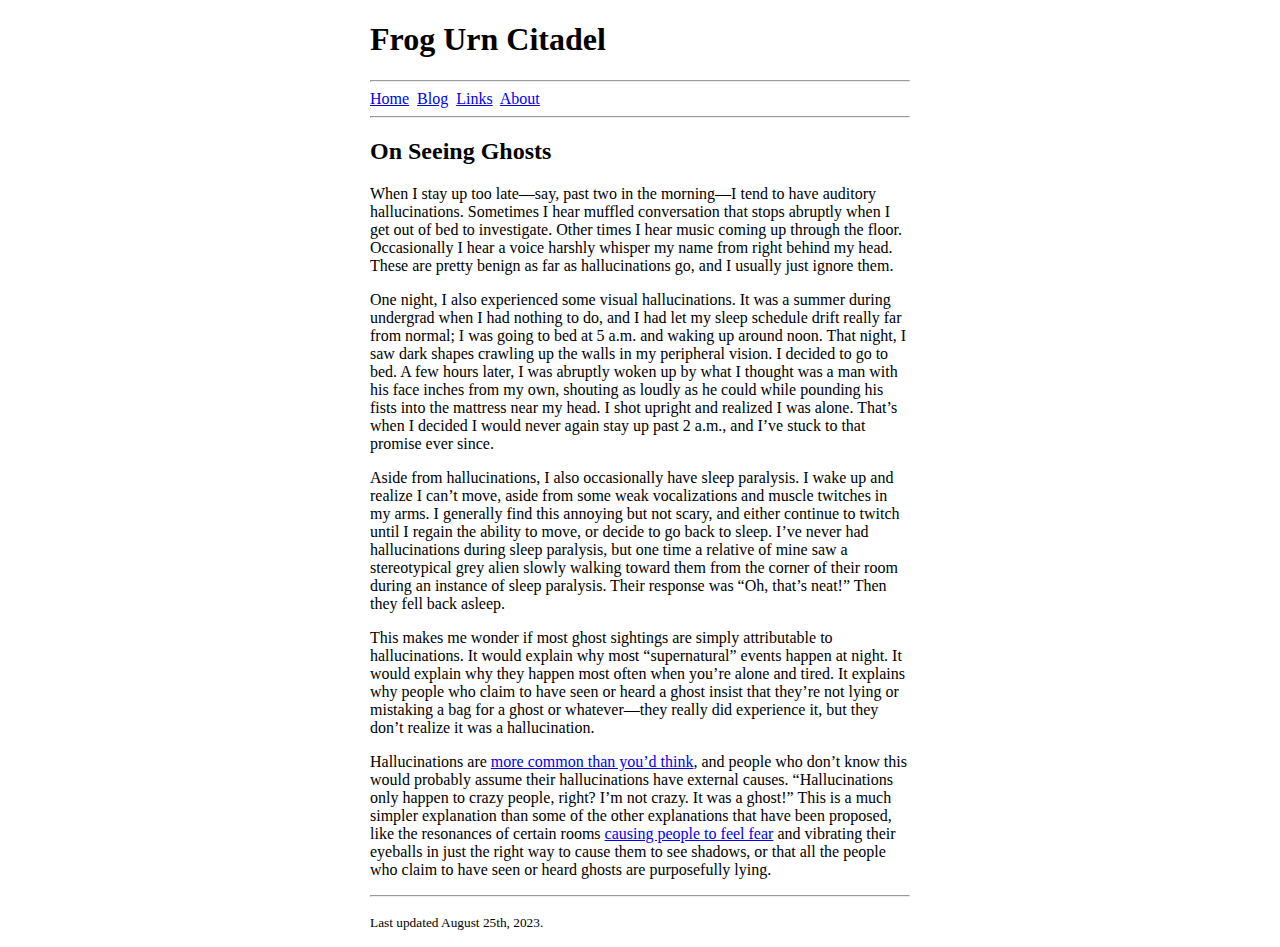
<file: blog/on_seeing_ghosts.html>
<!DOCTYPE html>
<html lang="en">
    <head>
        <title>Frog Urn Citadel | On Seeing Ghosts</title>
        <meta charset="UTF-8">
        <meta name="viewport" content="width=device-width, initial-scale=1">
        <style>
            html, body {
                margin: 0 auto;
                width: 90%;
                max-width: 75ch;
            }
        </style>
    </head>
    <body>
        <header>
            <h1>Frog Urn Citadel</h1>
        </header>
        <nav>
            <hr>
            <a href="../index.html">Home</a>&nbsp;
            <a href="../blog.html">Blog</a>&nbsp;
            <a href="../links.html">Links</a>&nbsp;
            <a href="../about.html">About</a>
            <hr>
        </nav>
        <main>
            <section>
                <h2>On Seeing Ghosts</h2>
                <p>When I stay up too late&mdash;say, past two in the morning&mdash;I tend to have auditory hallucinations. Sometimes I hear muffled conversation that stops abruptly when I get out of bed to investigate. Other times I hear music coming up through the floor. Occasionally I hear a voice harshly whisper my name from right behind my head. These are pretty benign as far as hallucinations go, and I usually just ignore them.</p>
                <p>One night, I also experienced some visual hallucinations. It was a summer during undergrad when I had nothing to do, and I had let my sleep schedule drift really far from normal; I was going to bed at 5 a.m. and waking up around noon. That night, I saw dark shapes crawling up the walls in my peripheral vision. I decided to go to bed. A few hours later, I was abruptly woken up by what I thought was a man with his face inches from my own, shouting as loudly as he could while pounding his fists into the mattress near my head. I shot upright and realized I was alone. That&rsquo;s when I decided I would never again stay up past 2 a.m., and I’ve stuck to that promise ever since.</p>
                <p>Aside from hallucinations, I also occasionally have sleep paralysis. I wake up and realize I can&rsquo;t move, aside from some weak vocalizations and muscle twitches in my arms. I generally find this annoying but not scary, and either continue to twitch until I regain the ability to move, or decide to go back to sleep. I&rsquo;ve never had hallucinations during sleep paralysis, but one time a relative of mine saw a stereotypical grey alien slowly walking toward them from the corner of their room during an instance of sleep paralysis. Their response was <q>Oh, that&rsquo;s neat!</q> Then they fell back asleep.</p>
                <p>This makes me wonder if most ghost sightings are simply attributable to hallucinations. It would explain why most <q>supernatural</q> events happen at night. It would explain why they happen most often when you&rsquo;re alone and tired. It explains why people who claim to have seen or heard a ghost insist that they’re not lying or mistaking a bag for a ghost or whatever&mdash;they really did experience it, but they don&rsquo;t realize it was a hallucination.</p>
                <p>Hallucinations are <a href="https://jamanetwork.com/journals/jamapsychiatry/fullarticle/2298236">more common than you&rsquo;d think</a>, and people who don&rsquo;t know this would probably assume their hallucinations have external causes. <q>Hallucinations only happen to crazy people, right? I&rsquo;m not crazy. It was a ghost!</q> This is a much simpler explanation than some of the other explanations that have been proposed, like the resonances of certain rooms <a href="https://www.theguardian.com/science/2003/oct/16/science.farout">causing people to feel fear</a> and vibrating their eyeballs in just the right way to cause them to see shadows, or that all the people who claim to have seen or heard ghosts are purposefully lying.</p>
            </section>
        </main>
        <footer>
            <hr>
            <p><small>Last updated August 25th, 2023.</small></p>
        </footer>
    </body>
</html>
</file>
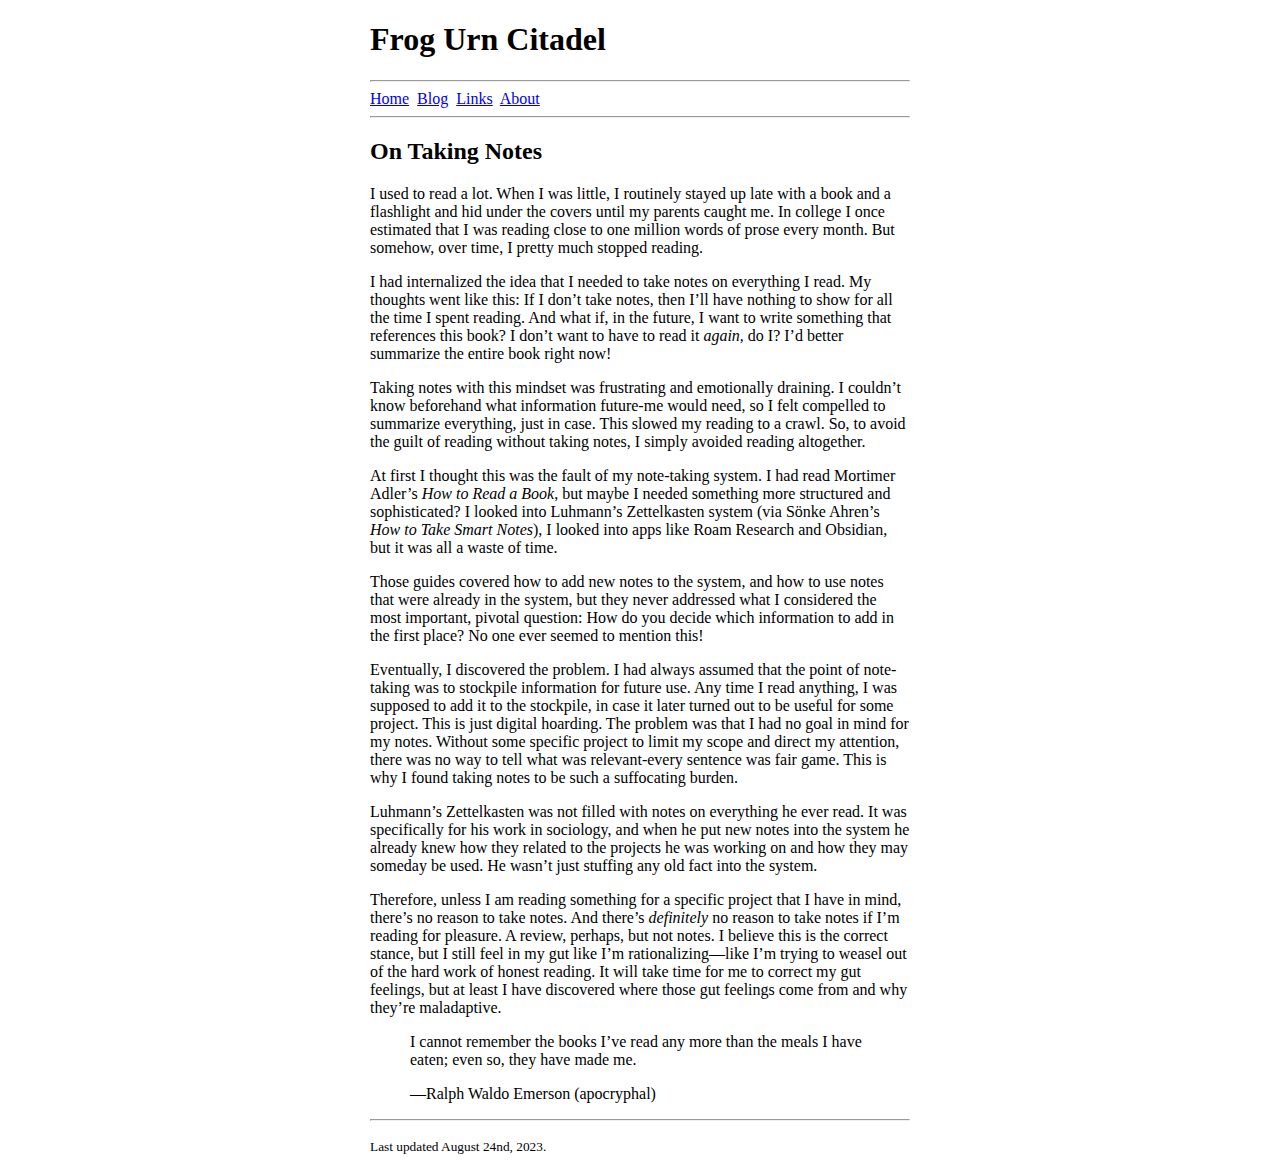
<file: blog/on_taking_notes.html>
<!DOCTYPE html>
<html lang="en">
    <head>
        <title>Frog Urn Citadel | On Taking Notes</title>
        <meta charset="UTF-8">
        <meta name="viewport" content="width=device-width, initial-scale=1">
        <style>
            html, body {
                margin: 0 auto;
                width: 90%;
                max-width: 75ch;
            }
        </style>
    </head>
    <body>
        <header>
            <h1>Frog Urn Citadel</h1>
        </header>
        <nav>
            <hr>
            <a href="../index.html">Home</a>&nbsp;
            <a href="../blog.html">Blog</a>&nbsp;
            <a href="../links.html">Links</a>&nbsp;
            <a href="../about.html">About</a>
            <hr>
        </nav>
        <main>
            <section>
                <h2>On Taking Notes</h2>
                <p>I used to read a lot. When I was little, I routinely stayed up late with a book and a flashlight and hid under the covers until my parents caught me. In college I once estimated that I was reading close to one million words of prose every month. But somehow, over time, I pretty much stopped reading.</p>
                <p>I had internalized the idea that I needed to take notes on everything I read. My thoughts went like this: If I don&rsquo;t take notes, then I&rsquo;ll have nothing to show for all the time I spent reading. And what if, in the future, I want to write something that references this book? I don&rsquo;t want to have to read it <em>again</em>, do I? I&rsquo;d better summarize the entire book right now!</p>
                <p>Taking notes with this mindset was frustrating and emotionally draining. I couldn&rsquo;t know beforehand what information future-me would need, so I felt compelled to summarize everything, just in case. This slowed my reading to a crawl. So, to avoid the guilt of reading without taking notes, I simply avoided reading altogether.</p>
                <p>At first I thought this was the fault of my note-taking system. I had read Mortimer Adler’s <cite>How to Read a Book</cite>, but maybe I needed something more structured and sophisticated? I looked into Luhmann&rsquo;s Zettelkasten system (via S&ouml;nke Ahren&rsquo;s <cite>How to Take Smart Notes</cite>), I looked into apps like Roam Research and Obsidian, but it was all a waste of time.</p>
                <p>Those guides covered how to add new notes to the system, and how to use notes that were already in the system, but they never addressed what I considered the most important, pivotal question: How do you decide which information to add in the first place? No one ever seemed to mention this!</p>
                <p>Eventually, I discovered the problem. I had always assumed that the point of note-taking was to stockpile information for future use. Any time I read anything, I was supposed to add it to the stockpile, in case it later turned out to be useful for some project. This is just digital hoarding. The problem was that I had no goal in mind for my notes. Without some specific project to limit my scope and direct my attention, there was no way to tell what was relevant&dash;every sentence was fair game. This is why I found taking notes to be such a suffocating burden.</p>
                <p>Luhmann&rsquo;s Zettelkasten was not filled with notes on everything he ever read. It was specifically for his work in sociology, and when he put new notes into the system he already knew how they related to the projects he was working on and how they may someday be used. He wasn&rsquo;t just stuffing any old fact into the system.</p>
                <p>Therefore, unless I am reading something for a specific project that I have in mind, there&rsquo;s no reason to take notes. And there&rsquo;s <em>definitely</em> no reason to take notes if I&rsquo;m reading for pleasure. A review, perhaps, but not notes. I believe this is the correct stance, but I still feel in my gut like I&rsquo;m rationalizing&mdash;like I&rsquo;m trying to weasel out of the hard work of honest reading. It will take time for me to correct my gut feelings, but at least I have discovered where those gut feelings come from and why they&rsquo;re maladaptive.</p>
                <blockquote>
                    <p>I cannot remember the books I&rsquo;ve read any more than the meals I have eaten; even so, they have made me.</p>
                    <footer>&mdash;Ralph Waldo Emerson (apocryphal)</footer>
                </blockquote>
            </section>
        </main>
        <footer>
            <hr>
            <p><small>Last updated August 24nd, 2023.</small></p>
        </footer>
    </body>
</html>
</file>
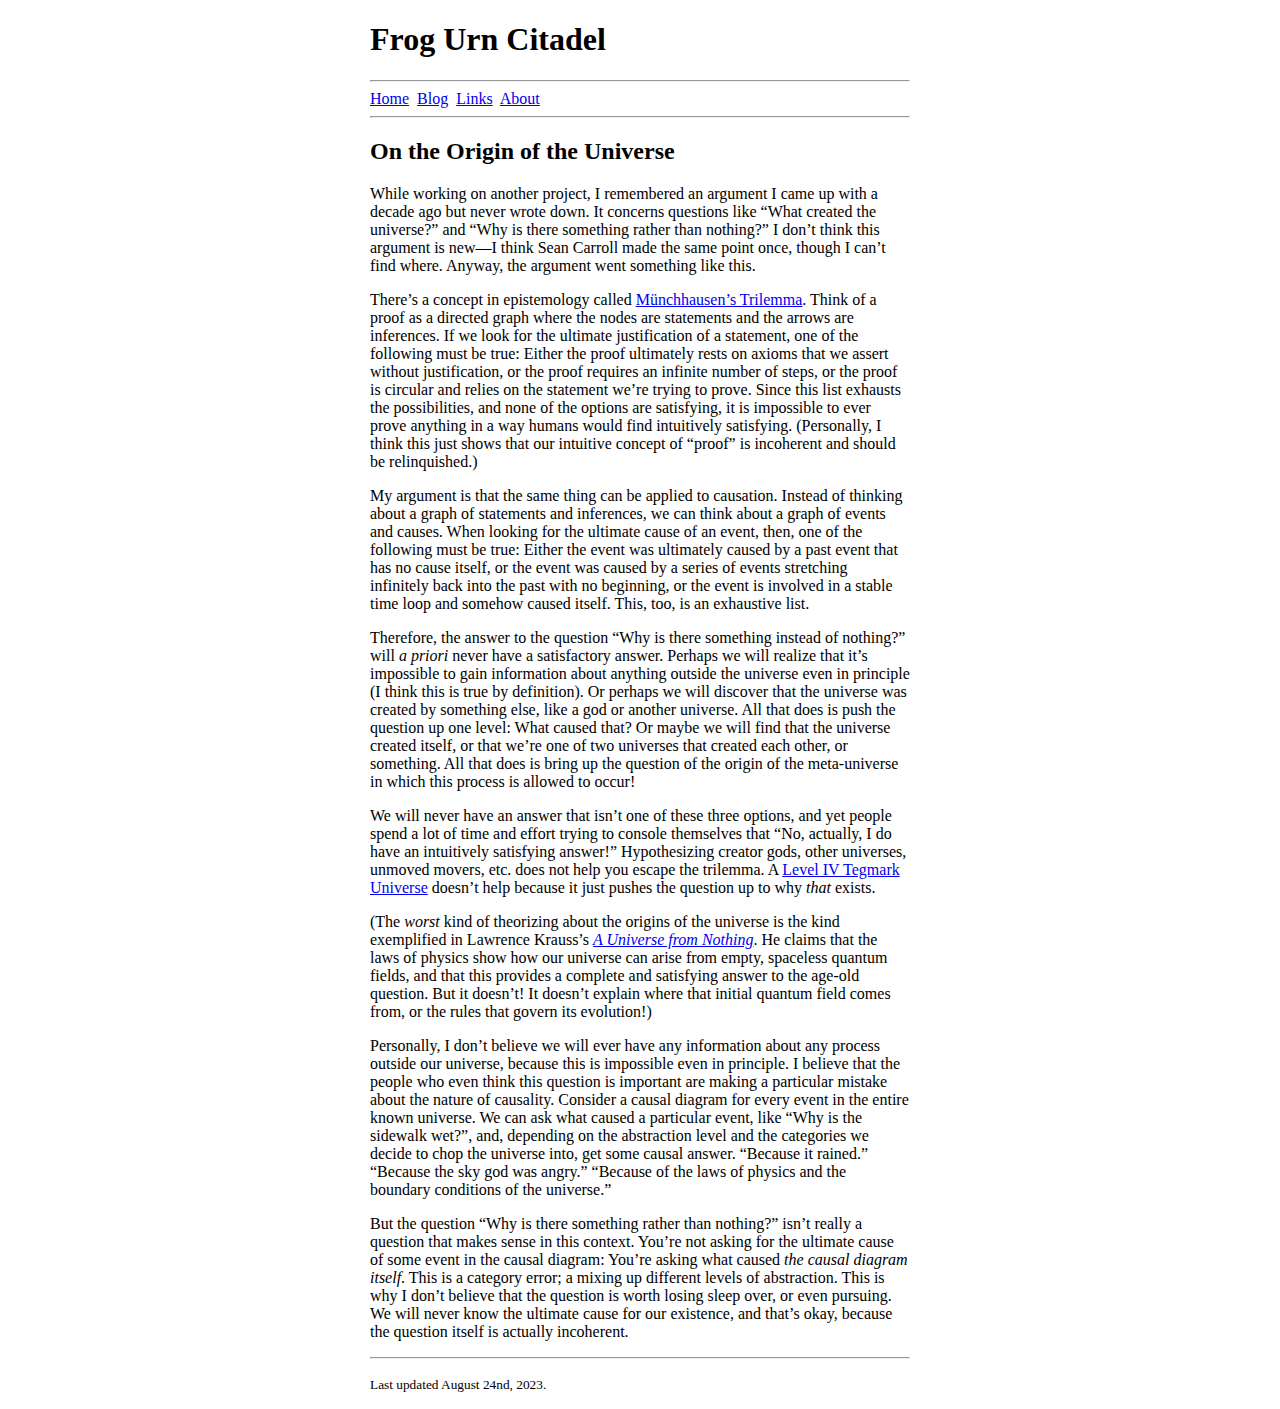
<file: blog/on_the_origin_of_the_universe.html>
<!DOCTYPE html>
<html lang="en">
    <head>
        <title>Frog Urn Citadel | On the Origin of the Universe</title>
        <meta charset="UTF-8">
        <meta name="viewport" content="width=device-width, initial-scale=1">
        <style>
            html, body {
                margin: 0 auto;
                width: 90%;
                max-width: 75ch;
            }
        </style>
    </head>
    <body>
        <header>
            <h1>Frog Urn Citadel</h1>
        </header>
        <nav>
            <hr>
            <a href="../index.html">Home</a>&nbsp;
            <a href="../blog.html">Blog</a>&nbsp;
            <a href="../links.html">Links</a>&nbsp;
            <a href="../about.html">About</a>
            <hr>
        </nav>
        <main>
            <section>
                <h2>On the Origin of the Universe</h2>
                <p>While working on another project, I remembered an argument I came up with a decade ago but never wrote down. It concerns questions like &ldquo;What created the universe?&rdquo; and &ldquo;Why is there something rather than nothing?&rdquo; I don&rsquo;t think this argument is new&mdash;I think Sean Carroll made the same point once, though I can&rsquo;t find where. Anyway, the argument went something like this.</p>
                <p>There&rsquo;s a concept in epistemology called <a href="https://en.wikipedia.org/wiki/M%C3%BCnchhausen_trilemma">M&uuml;nchhausen&rsquo;s Trilemma</a>. Think of a proof as a directed graph where the nodes are statements and the arrows are inferences. If we look for the ultimate justification of a statement, one of the following must be true: Either the proof ultimately rests on axioms that we assert without justification, or the proof requires an infinite number of steps, or the proof is circular and relies on the statement we&rsquo;re trying to prove. Since this list exhausts the possibilities, and none of the options are satisfying, it is impossible to ever prove anything in a way humans would find intuitively satisfying. (Personally, I think this just shows that our intuitive concept of &ldquo;proof&rdquo; is incoherent and should be relinquished.)</p>
                <p>My argument is that the same thing can be applied to causation. Instead of thinking about a graph of statements and inferences, we can think about a graph of events and causes. When looking for the ultimate cause of an event, then, one of the following must be true: Either the event was ultimately caused by a past event that has no cause itself, or the event was caused by a series of events stretching infinitely back into the past with no beginning, or the event is involved in a stable time loop and somehow caused itself. This, too, is an exhaustive list.</p>
                <p>Therefore, the answer to the question &ldquo;Why is there something instead of nothing?&rdquo; will <i>a priori</i> never have a satisfactory answer. Perhaps we will realize that it&rsquo;s impossible to gain information about anything outside the universe even in principle (I think this is true by definition). Or perhaps we will discover that the universe was created by something else, like a god or another universe. All that does is push the question up one level: What caused that? Or maybe we will find that the universe created itself, or that we&rsquo;re one of two universes that created each other, or something. All that does is bring up the question of the origin of the meta-universe in which this process is allowed to occur!</p>
                <p>We will never have an answer that isn&rsquo;t one of these three options, and yet people spend a lot of time and effort trying to console themselves that &ldquo;No, actually, I do have an intuitively satisfying answer!&rdquo; Hypothesizing creator gods, other universes, unmoved movers, etc. does not help you escape the trilemma. A <a href="https://en.wikipedia.org/wiki/Multiverse#Max_Tegmark's_four_levels">Level IV Tegmark Universe</a> doesn&rsquo;t help because it just pushes the question up to why <em>that</em> exists.</p>
                <p>(The <em>worst</em> kind of theorizing about the origins of the universe is the kind exemplified in Lawrence Krauss&rsquo;s <cite><a href="https://en.wikipedia.org/wiki/A_Universe_from_Nothing">A Universe from Nothing</a></cite>. He claims that the laws of physics show how our universe can arise from empty, spaceless quantum fields, and that this provides a complete and satisfying answer to the age-old question. But it doesn&rsquo;t! It doesn&rsquo;t explain where that initial quantum field comes from, or the rules that govern its evolution!)</p>
                <p>Personally, I don&rsquo;t believe we will ever have any information about any process outside our universe, because this is impossible even in principle. I believe that the people who even think this question is important are making a particular mistake about the nature of causality. Consider a causal diagram for every event in the entire known universe. We can ask what caused a particular event, like &ldquo;Why is the sidewalk wet?&rdquo;, and, depending on the abstraction level and the categories we decide to chop the universe into, get some causal answer. &ldquo;Because it rained.&rdquo; &ldquo;Because the sky god was angry.&rdquo; &ldquo;Because of the laws of physics and the boundary conditions of the universe.&rdquo;</p>
                <p>But the question &ldquo;Why is there something rather than nothing?&rdquo; isn&rsquo;t really a question that makes sense in this context. You&rsquo;re not asking for the ultimate cause of some event in the causal diagram: You&rsquo;re asking what caused <em>the causal diagram itself</em>. This is a category error; a mixing up different levels of abstraction. This is why I don&rsquo;t believe that the question is worth losing sleep over, or even pursuing. We will never know the ultimate cause for our existence, and that&rsquo;s okay, because the question itself is actually incoherent.</p>
            </section>
        </main>
        <footer>
            <hr>
            <p><small>Last updated August 24nd, 2023.</small></p>
        </footer>
    </body>
</html>
</file>
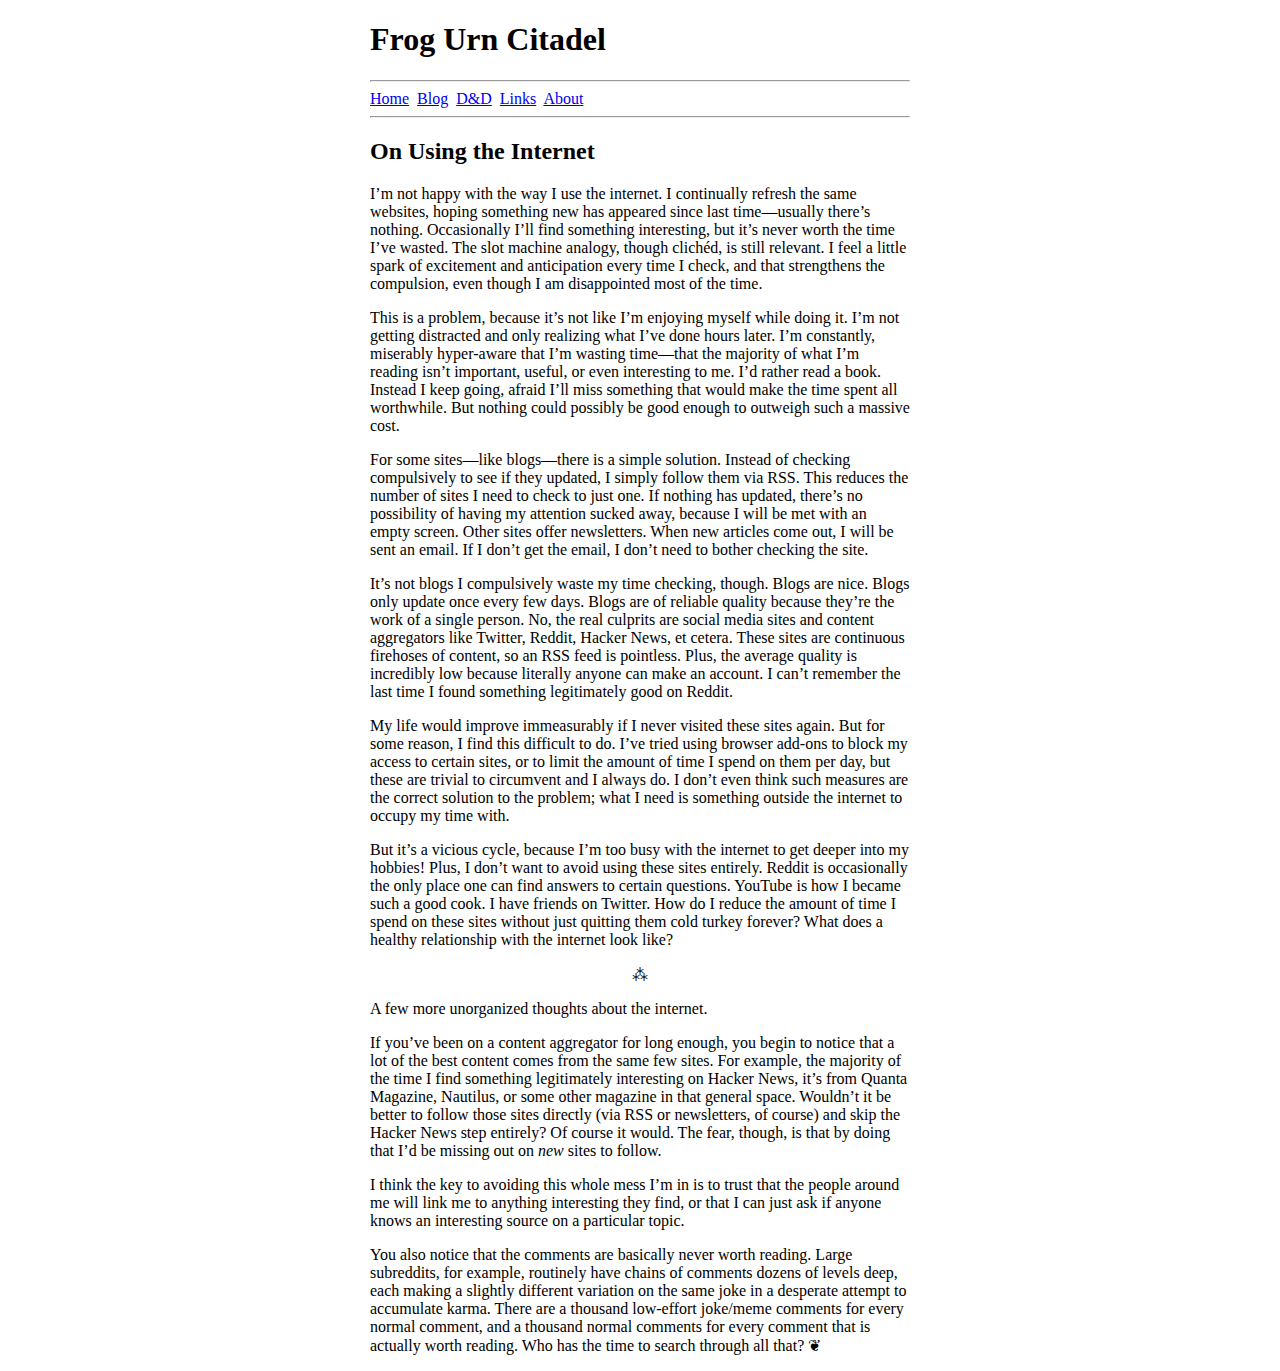
<file: blog/on_using_the_internet.html>
<!DOCTYPE html>
<html lang="en">
    <head>
        <title>Frog Urn Citadel | On Using the Internet</title>
        <meta charset="UTF-8">
        <meta name="viewport" content="width=device-width, initial-scale=1">
        <link rel="stylesheet" href="../style.css">
    </head>
    <body>
        <header>
            <h1>Frog Urn Citadel</h1>
        </header>
        <nav>
            <hr>
            <a href="../index.html">Home</a>&nbsp;
            <a href="../blog.html">Blog</a>&nbsp;
            <a href="../dnd.html">D&amp;D</a>&nbsp;
            <a href="../links.html">Links</a>&nbsp;
            <a href="../about.html">About</a>
            <hr>
        </nav>
        <main>
            <h2>On Using the Internet</h2>
            <p>I&rsquo;m not happy with the way I use the internet. I continually refresh the same websites, hoping something new has appeared since last time&mdash;usually there&rsquo;s nothing. Occasionally I&rsquo;ll find something interesting, but it&rsquo;s never worth the time I&rsquo;ve wasted. The slot machine analogy, though clich&eacute;d, is still relevant. I feel a little spark of excitement and anticipation every time I check, and that strengthens the compulsion, even though I am disappointed most of the time.</p>
            <p>This is a problem, because it&rsquo;s not like I&rsquo;m enjoying myself while doing it. I&rsquo;m not getting distracted and only realizing what I&rsquo;ve done hours later. I&rsquo;m constantly, miserably hyper-aware that I&rsquo;m wasting time&mdash;that the majority of what I&rsquo;m reading isn&rsquo;t important, useful, or even interesting to me. I&rsquo;d rather read a book. Instead I keep going, afraid I&rsquo;ll miss something that would make the time spent all worthwhile. But nothing could possibly be good enough to outweigh such a massive cost.</p>
            <p>For some sites&mdash;like blogs&mdash;there is a simple solution. Instead of checking compulsively to see if they updated, I simply follow them via RSS. This reduces the number of sites I need to check to just one. If nothing has updated, there&rsquo;s no possibility of having my attention sucked away, because I will be met with an empty screen. Other sites offer newsletters. When new articles come out, I will be sent an email. If I don&rsquo;t get the email, I don&rsquo;t need to bother checking the site.</p>
            <p>It&rsquo;s not blogs I compulsively waste my time checking, though. Blogs are nice. Blogs only update once every few days. Blogs are of reliable quality because they&rsquo;re the work of a single person. No, the real culprits are social media sites and content aggregators like Twitter, Reddit, Hacker News, et cetera. These sites are continuous firehoses of content, so an RSS feed is pointless. Plus, the average quality is incredibly low because literally anyone can make an account. I can&rsquo;t remember the last time I found something legitimately good on Reddit.</p>
            <p>My life would improve immeasurably if I never visited these sites again. But for some reason, I find this difficult to do. I&rsquo;ve tried using browser add-ons to block my access to certain sites, or to limit the amount of time I spend on them per day, but these are trivial to circumvent and I always do. I don&rsquo;t even think such measures are the correct solution to the problem; what I need is something outside the internet to occupy my time with.</p>
            <p>But it&rsquo;s a vicious cycle, because I&rsquo;m too busy with the internet to get deeper into my hobbies! Plus, I don&rsquo;t want to avoid using these sites entirely. Reddit is occasionally the only place one can find answers to certain questions. YouTube is how I became such a good cook. I have friends on Twitter. How do I reduce the amount of time I spend on these sites without just quitting them cold turkey forever? What does a healthy relationship with the internet look like?</p>
            <p style="text-align:center">&#8258;</p>
            <p>A few more unorganized thoughts about the internet.</p>
            <p>If you&rsquo;ve been on a content aggregator for long enough, you begin to notice that a lot of the best content comes from the same few sites. For example, the majority of the time I find something legitimately interesting on Hacker News, it&rsquo;s from Quanta Magazine, Nautilus, or some other magazine in that general space. Wouldn&rsquo;t it be better to follow those sites directly (via RSS or newsletters, of course) and skip the Hacker News step entirely? Of course it would. The fear, though, is that by doing that I&rsquo;d be missing out on <em>new</em> sites to follow.</p>
            <p>I think the key to avoiding this whole mess I&rsquo;m in is to trust that the people around me will link me to anything interesting they find, or that I can just ask if anyone knows an interesting source on a particular topic.</p>
            <p>You also notice that the comments are basically never worth reading. Large subreddits, for example, routinely have chains of comments dozens of levels deep, each making a slightly different variation on the same joke in a desperate attempt to accumulate karma. There are a thousand low-effort joke/meme comments for every normal comment, and a thousand normal comments for every comment that is actually worth reading. Who has the time to search through all that? &#x2766;</p>
        </main>
    </body>
</html>
</file>
<file: style.css>
html, body {
    margin: 0 auto;
    width: 90%;
    max-width: 75ch
}
</file>
